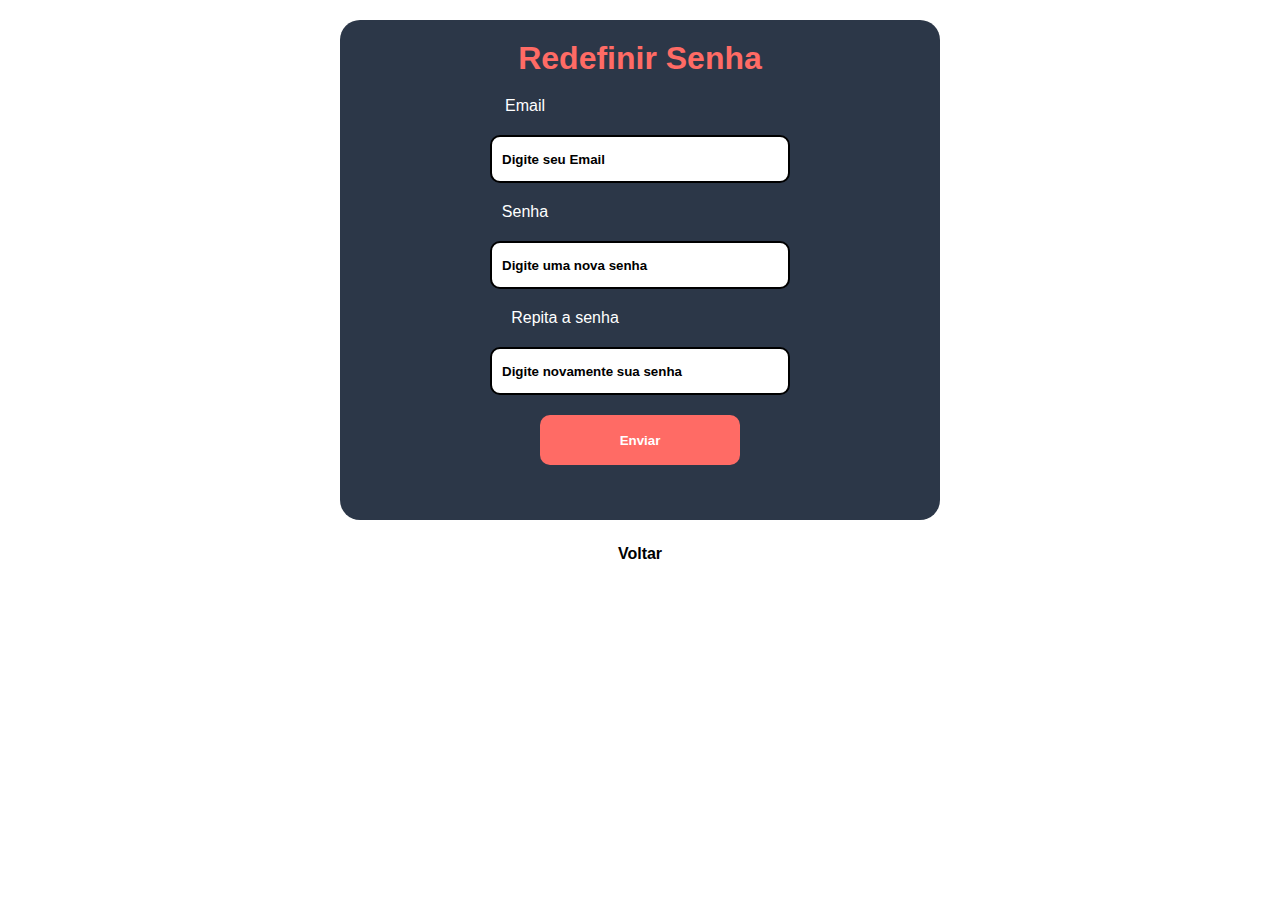
<file: EsqueceuSenha.html>
<!DOCTYPE html>
<html lang="pt-br">
<head>
    <meta charset="UTF-8">
    <meta http-equiv="X-UA-Compatible" content="IE=edge">
    <meta name="viewport" content="width=device-width, initial-scale=1.0">
    <title>Document</title>
    <link rel="stylesheet" href="index.css">
</head>
<body>
    
        <div class="container-esqueceuSenha-form">
            <form action="">
                <h1 class="conteudo-item-esqueceuSenha-h1">Redefinir Senha</h1>
                <label class="label-email-esqueceu">Email</label>
                <input type="email" name="emailEsqueceuSenha" id="emailEsquceuSenha" placeholder="Digite seu Email" required>
                <label class="label-senha-esqueceu">Senha</label>
                <input type="passoword" name="senhaEsquceu" id="senhaEsqueceu" placeholder="Digite uma nova senha" required>
                <label class="label-Repeat-email-esqueceu">Repita a senha</label>
                <input type="password" name="RepeatSenhaEsqueceu" id="RepeatSenhaEsqueceu" placeholder="Digite novamente sua senha" required>
                <button type="submit" class="EsqueceuSenha-submit">Enviar</button>
            </form>
        </div>
        <p class="VoltarEsqueceu-senha"><a href="index.html">Voltar</a></p>
        
   

    <script src="EsqueceuSenha.js"></script>
</body>
</html>
</file>
<file: index.css>
* {
    margin: 0;
    padding: 0;
    box-sizing: border-box;
}

body {
    font-family: arial;
    
}

.b {
    background-color: #ff6b65;
    border-bottom-left-radius: 125px;
    border-bottom-right-radius: 125px;
    height: 50vh;
    
}

#cabecalho {
    display: flex;
    flex-direction: row;
    justify-content: space-around;
    align-items: center;
}

.container-cabecalho {
    display: flex;
    align-items: center;
    margin-top: 30px;
}

.cabecalho-titulo {
    color: white;
}

.img-menu {
    display: none;
}

#container-itens-product {
    position: relative;
    right: 55px;


}


.container-cabecalho nav ul {
    display: flex;
    flex-direction: row;
    gap: 30px;
    list-style-type: none;
    margin-left: 65px;
}

.container-cabecalho nav ul li a {
    text-decoration: none;
    font-size: 1rem;
    font-weight: 600;
    color: white;
    
}

.container-cabecalho nav ul li a:hover{
    color: black;
}

.img-seta {
    margin-left: 10px;
    cursor: pointer;
}

.container-input-header {
    display: flex;
    gap: 10px;
    margin-top: 20px;
}

.inputHeader-1 {
    width: 120px;
    height: 40px;
    border-radius: 17px;
    border: none;
    font-weight: 600;
    background-color: #ff7167;
    color: white;
    cursor: pointer;
}

.inputHeader-1:hover {
    color:  #ff7167;
    background-color: white;
    transition: all 700ms;
}

.inputHeader-2 {
    width: 120px;
    height: 40px;
    border-radius: 17px;
    border: none;
    font-weight: 600;
    background-color: white;
    color: #ff6b65;
    cursor: pointer;
}

.inputHeader-2:hover {
    color: white;
    background-color: #ff6b65;
    transition: all 700ms;
}

#section-main-header {
    display: flex;
    justify-content: center;
    margin-top: 90px;
    
  
}

.container-main-1{
    display: flex;
    flex-direction: column;
    align-items: center;
    gap: 15px;
}

.main-item-titulo-1{
    font-size: 2.4rem;
    color: white;
}

.main-item-paragrafo-1{
    font-size: 0.8rem;
    color: white;
    font-weight: 600;
}

.container-input-1{
    display: flex;
    gap: 15px;
    margin-top: 15px;
}

.input-sec-1{
    width: 125px;
    height: 42px;
    border-radius: 15px;
    border: none;
    background-color: white;
    color: #ff6b65;
    font-weight: 600;
    font-size: 15px;
    cursor: pointer;
}

.input-sec-2 {
    width: 125px;
    height: 42px;
    border-radius: 15px;
    border: 1px solid white;
    background-color: #ff6b65;
    color: white;
    font-weight: 600;
    font-size: 15px;
    cursor: pointer;
}




.section-main-1 {
    margin-top: 200px;
    
}



.section-cabecalho-titulo {
    text-align: center;
    color: #2c3748;
    font-size: 2.4rem
}

.conteudo-section-main {
    margin: 50px 0 0 200px;
    display: flex;
    flex-direction: column;
    gap: 20px;
}

.item-section-h3-1{
    color: #2c3748;
}


.item-section-p-1 {
    font-size: 17px;
    font-weight: 600;
    color: #817e7e;
    
}

.container-img-section-1 {
    float: right;
    position: relative;
    bottom: 420px;
    right: 55px;
 
}

.img-section-1 {
    width: 650px;
}


.section-main-2 {
    margin-top: 250px;
    background-color: #2c3748;
    height: 55vh;
    border-top-right-radius: 170px;
    border-bottom-left-radius: 170px;
    background-image: url(img/bg-pattern-circles.svg);
    background-repeat: no-repeat;
    background-position-y: bottom;
    background-position-x: -200px;
}

.container-conteudo-section-main-2{
    display: flex;
    align-items: center;
    gap: 160px;
    
}

.container-conteudo-section-main-2 img {
   margin: 30px;
}

.container-conteudo-section-frase-main-2 {
    display: flex;
    flex-direction: column;
    gap: 20px;
}

.frase-titulo-main-2 {
    font-size: 2rem;
    white-space: nowrap;
    color: white;
}

.frase-paragrafo-main-2 {
    font-size: 0.8rem;
    white-space: nowrap;
    color: white;
    font-weight: 600;
  
}



.item {
    display: none;
    position: relative;
    top: 15px;
    right: 10px;
}

.yy {
    display: flex;
    justify-content: center;
}

.container-modal-login {
    width: 100vw;
    height: 100vh;
    border-radius: 30px;
    display: none;
    background-color: rgb(255 84 84 / 82%);
    backdrop-filter: blur(2px);
    top: 0;
    animation-name: lado;
    animation-duration: 1.2s;
}

.fechar {
    position: relative;
    left: 20px;
    top: 20px;
    cursor: pointer;
    font-weight: 600;
}

.container-form{
    display: flex;
    justify-content: center;
}

.form-login {
    display: flex;
    flex-direction: column;
    align-items: center;
    margin-top: 20px;
    gap: 10px;
    background-color: white;
    width: 40vw;
    height: 45vh;
    border-radius: 20px;
}


.container-modal-login form h2 {
    font-size: 2rem;
    margin-top: 20px
}

.conteudo-modal-form-Email {
    position: relative;
    right: 120px;
    font-weight: 600;
    font-size: 0.8rem;
   
}



input {
    border-radius: 10px;
    width: 300px;
    height: 48px;
    border: none;
    padding-left: 10px;
    font-weight: 600;
    border: 2px solid black;
}

.EsqueciSenhaLogin {
    color: red;
    font-size: 0.9rem;
    text-decoration: none;
    position: relative;
    right: 60px;
}

.EsqueciSenhaLogin:hover {
    color: #2c3748;
}

input::placeholder {
    font-weight: 600;
    color: black;
}

j {
    border:  1px solid red;
}


.conteudo-modal-form-password {
      position: relative;
      right: 100px;
      font-weight: 600;
      font-size: 0.8rem;
}


.inputSubmit {
    width: 200px;
    height: 50px;
    border-radius: 10px;
    border: none;
    font-weight: 600;
    margin-top: 10px;
    cursor: pointer;
    background-color: #2c3748;
    color: white;
}


.inputSubmit:hover {
    background-color: #ff6b65;
    color: black;
}


.parecer {
    display: block;
}

@keyframes lado {
    from {
      transform: translateY(-650px);
      opacity: 0;
    }

    to {
      transform: translateY(0);
     
    }
}

.container-global-sign {
    display: flex;
    justify-content: center;
}

.container-modal-sign {
    width: 100vw;
    height: 100vh;
    border-radius: 30px;
    display: none;
    background-color: rgb(255 84 84 / 82%);
    backdrop-filter: blur(2px);
    top: 0;
    animation-name: lado;
    animation-duration: 1.2s;
 
}

.FecharSign {
    position: relative;
    left: 20px;
    top: 20px;
    cursor: pointer;
    color: black;
    font-weight: 600;
}

.conteudo-modal-form-sign-email {
    color: black;
    position: relative;
    right: 110px;
    font-weight: 600;
    font-size: 0.8rem;
}

 .conteudo-modal-form-sign-name,
.conteudo-modal-form-sign-password {
    color: black;
    position: relative;
    right: 100px;
    font-weight: 600;
    font-size: 0.8rem;
}

.container-form-2 {
    display: flex;
    justify-content: center;
}

.form-sign {
    display: flex;
    flex-direction: column;
    align-items: center;
    margin-top: 20px;
    gap: 10px;
    background-color: white;
    width: 40vw;
    height: 45vh;
    border-radius: 20px;
}

.container-modal-sign form h2 {
    font-size: 2rem;
    margin-top: 20px
}


.container-modal-sign form input {
    border-radius: 10px;
    width: 300px;
    height: 48px;
    border: none;
    padding-left: 10px;
    font-weight: 600;
    border: 2px solid black;
    

}

.container-modal-sign form input::placeholder {
    font-weight: 600;
    color: black;
   
}


 

.inputSubmit-sign {
    width: 200px;
    height: 50px;
    border-radius: 10px;
    border: none;
    font-weight: 600;
    margin-top: 10px;
    cursor: pointer;
    background-color: #2c3748;
    color: white;
    position: relative;
    top: 10px;
}

.inputSubmit-sign:hover {
    background-color: #ff6b65;
    color: #2c3748;
}

.parecerSign {
    display: block;
}


#roldofo { /* insertBefore*/
    color: orange;

}




.container-esqueceuSenha-form {
    display: flex;
    justify-content: center;
    margin-top: 20px;
    
  
}

.conteudo-item-esqueceuSenha-h1 {
   color: #ff6b65;
   margin-top: 20px;
  
   
} 

.label-email-esqueceu, .label-senha-esqueceu{
    margin-right: 230px;
    color: white;
}


.label-Repeat-email-esqueceu {
    margin-right: 150px;
    color: white;
}

.container-esqueceuSenha-form form {
    display: flex;
    flex-direction: column;
    align-items: center;
    gap: 20px;
    background-color:  #2c3748;
    width: 600px;
    height: 500px;
    border-radius: 20px;
}

.EsqueceuSenha-submit {
    width: 200px;
    height: 50px;
    background-color: #ff6b65;
    border: none;
    border-radius: 10px;
    color: white;
    font-weight: 600;
    cursor: pointer;
    
}

.VoltarEsqueceu-senha  {
    text-align: center;
    font-weight: 600;
    margin-top: 25px;

}

.VoltarEsqueceu-senha a {
    font-weight: 600;
    text-decoration: none;
    color: black;
    
}

.VoltarEsqueceu-senha a:hover {
    color: red;
}


@media (min-width: 1440px) {
  .img-section-1 {
    width: 520px;
    position: relative;
    top: 50px;
  }


  .container-conteudo-section-frase-main-2 {
    position: relative;
    bottom: 50px;
    right: 80px;
  }
}



@media (min-width: 1024px) and (max-width: 1439px){
 
    .container-conteudo-section-main {
        display: flex;
        flex-direction: column;
    }

    .conteudo-section-main {
        text-align: center;
        position: relative;
        right: 90px;
    }

    .container-img-section-1 {
        text-align: center;
    }

    .img-section-1 {
        width: 560px;
        position: relative;
        top: 500px;
        margin-left: 120px;
        
    }

    .container-conteudo-section-main-2 {
        display: flex;
        flex-direction: column;
    }

    .container-conteudo-section-main-2 img {
        width: 500px;
    }
     

    .container-conteudo-section-frase-main-2 {
        position: relative;
        bottom: 220px;
    }
   
    
   .frase-paragrafo-main-2 {
       font-size: 15px;
       color: black;
       
   }

   .frase-titulo-main-2 {
       font-size: 35px;
       color: black;
       font-weight: 600;
   }

   
}

@media (min-width: 768px) and (max-width: 1022px){

    #cabecalho {
        display: flex;
        flex-direction: column;
    }

    .container-cabecalho {
        display: flex;
        flex-direction: column;
    }

    .main-item-titulo-1 {
        font-size: 25px;
    }

    .section-main-1 {
        display: flex;
        flex-direction: column;
    }

    
    .section-cabecalho-titulo {
        padding-left: 50px;
        font-size: 40px;
    }

    .item-section-h3-1 {
        text-align: center;
        padding-right: 120px;
        
    }

    .item-section-p-1 {
        font-size: 14px;
        white-space: nowrap;
        text-align: center;     
        padding-right: 120px;   
    }


    .img-section-1 {
        position: relative;
        top: 500px;
        width: 550px;  
    }

    .container-conteudo-section-main-2 {
        display: flex;
        flex-direction: column;
    }


    .container-conteudo-section-frase-main-2 {
        position: relative;
        bottom: 140px;
    }

    .frase-paragrafo-main-2 {
        color: black;
    }

    .frase-titulo-main-2{
         color: black;
    }

   .container-form form h2 {
    font-size: 1.7rem;
   }

    .form-sign {
        width: 80vw;
    }

    

   
   


}

@media (max-width: 792px){

    .form-login {
        width: 60vw;
    }

    .form-sign {
        width: 60vw;;
    }

    .container-form form h2 {
        font-size: 1.5rem;
    }

    .container-form form input {
        width: 280px;
    }

    .container-form-2 form input {
        width: 280px;
    }

    .EsqueciSenhaLogin {
        margin-left: 5px;
    }
}



@media (min-width: 481px) and (max-width: 768px){

    #cabecalho {
        display: flex;
        flex-direction: column;
    }


    .container-cabecalho {
        display: flex;
        flex-direction: column;
    }

    .cabecalho-titulo {
        font-size: 2.7rem;
        
    }

   

    .container-cabecalho nav ul {
        margin: 10px 2px 0 0;
    }

    .container-cabecalho nav ul li a {
        font-size: 1rem;
    
    }
    /******************************/
    

    .main-item-titulo-1 {
        font-size: 1.2rem;
    }

    .conteudo-section-main {
        position: relative;
        right: 110px;
    }

    .item-section-h3-1 {
        white-space: nowrap;
        font-size: 0.920rem;
        
    }

    .item-section-p-1 {
        font-size: 0.62rem;
        white-space: nowrap;
        
    }

    .img-section-1 {
        display: none;
    }


    .container-conteudo-section-main-2 {
        display: flex;
        flex-direction: column;
    }

    .container-conteudo-section-main-2 img {
        width: 500px;
    }

    .container-conteudo-section-frase-main-2 {
        position: relative;
        bottom: 140px;
    }

    .frase-titulo-main-2 {
        font-size: 1.3rem;
        color: #2c3748;
    }

    .frase-paragrafo-main-2 {
        font-size: 0.6rem;
        color: #2c3748;
    }

    .form-login {
        width: 70vw;
    }

    .form-sign {
        width: 70vw;
    }
    

    .container-form-2 form h2 {
        font-size: 1.7rem;
    }

    .container-form-2 form input {
        width: 230px;
    }

    .conteudo-modal-form-sign-email {
        margin-left: 50px;
    }

     .conteudo-modal-form-sign-name, .conteudo-modal-form-sign-password {
        margin-left: 70px;
    }
}


@media (min-width: 320px) and (max-width: 480px){
     #cabecalho {
        display: flex;
        flex-direction: column;
     }


     .container-cabecalho {
        display: flex;
        flex-direction: column;
     }


     .container-cabecalho nav ul {
        position: relative;
        right: 30px;
     }

     .container-cabecalho nav ul li a {
        font-size: 0.7rem;
        
     }

     .a {
        display: none;
     }

     

     .container-main-1 {
        position: relative;
        bottom: 40px;
     }

     .main-item-titulo-1 {
        font-size: 0.7rem;
        font-weight: 700;
     }

     .main-item-paragrafo-1 {
        font-size: 0.540rem;
        text-align: center;
        
     }

     .input-sec-1,.input-sec-2 {
        width: 120px;
     }

     .conteudo-section-main {
        position: relative;
        right: 100px;
     }

     .item-section-h3-1 {
        font-size: 0.6rem;
        text-align: center;
       
     }

     .item-section-p-1 {
        font-size: 0.5rem;
        text-align: center;
        color: red;
        
        
     }

     .img-section-1 {
        display: none;
     }

    
    

     .container-conteudo-section-main-2 {
        display: flex;
        flex-direction: column;
     }

     .container-conteudo-section-main-2 img {
        width: 300px;
        position: relative;
        bottom: 70px;
     }

     .container-conteudo-section-frase-main-2 {
        position: relative;
        bottom: 270px;
        left: 20px;
     }

     .frase-titulo-main-2 {
        color: white;
        font-size: 0.8rem;
        font-weight: bold;
        text-align: center;
     }

     .frase-paragrafo-main-2 {
        color: white;
        font-size: 0.42rem;
        text-align: center;
      
     }

     .container-modal-login {
        width: 300px;
     }

     .container-modal-login form p {
        margin-left: 110px;
     }

     .container-modal-login form input {
        width: 200px;
     }

     .inputSubmit {
        width: 140px;
     }
     
    .container-modal-login {
        width: 100vw;
    
    }

    .form-login {
        width: 100vw;
        
    }

    .container-form, .container-form-2 {
        margin-top: 20px;
    }

    .container-form form input {
        width: 250px;
    }

    .conteudo-modal-form-Email, .conteudo-modal-form-password {
        margin-left: 40px;
    }



    .form-sign {
        width: 100vw;
    }

    .container-form-2 form h2 {
        font-size: 1.5rem;
    }

    .container-form-2 form input {
        width: 250px;
    }

    .conteudo-modal-form-sign-email {
        margin-left: 30px;
    }

    .conteudo-modal-form-sign-name, .conteudo-modal-form-sign-password {
        margin-left: 40px;
    }

    .fechar, .FecharSign {
        font-size: 1.2rem;
    }

    .conteudo-item-esqueceuSenha-h1 {
        font-size: 1.2rem;
        margin-left: 60px;
    }
   
}
</file>
